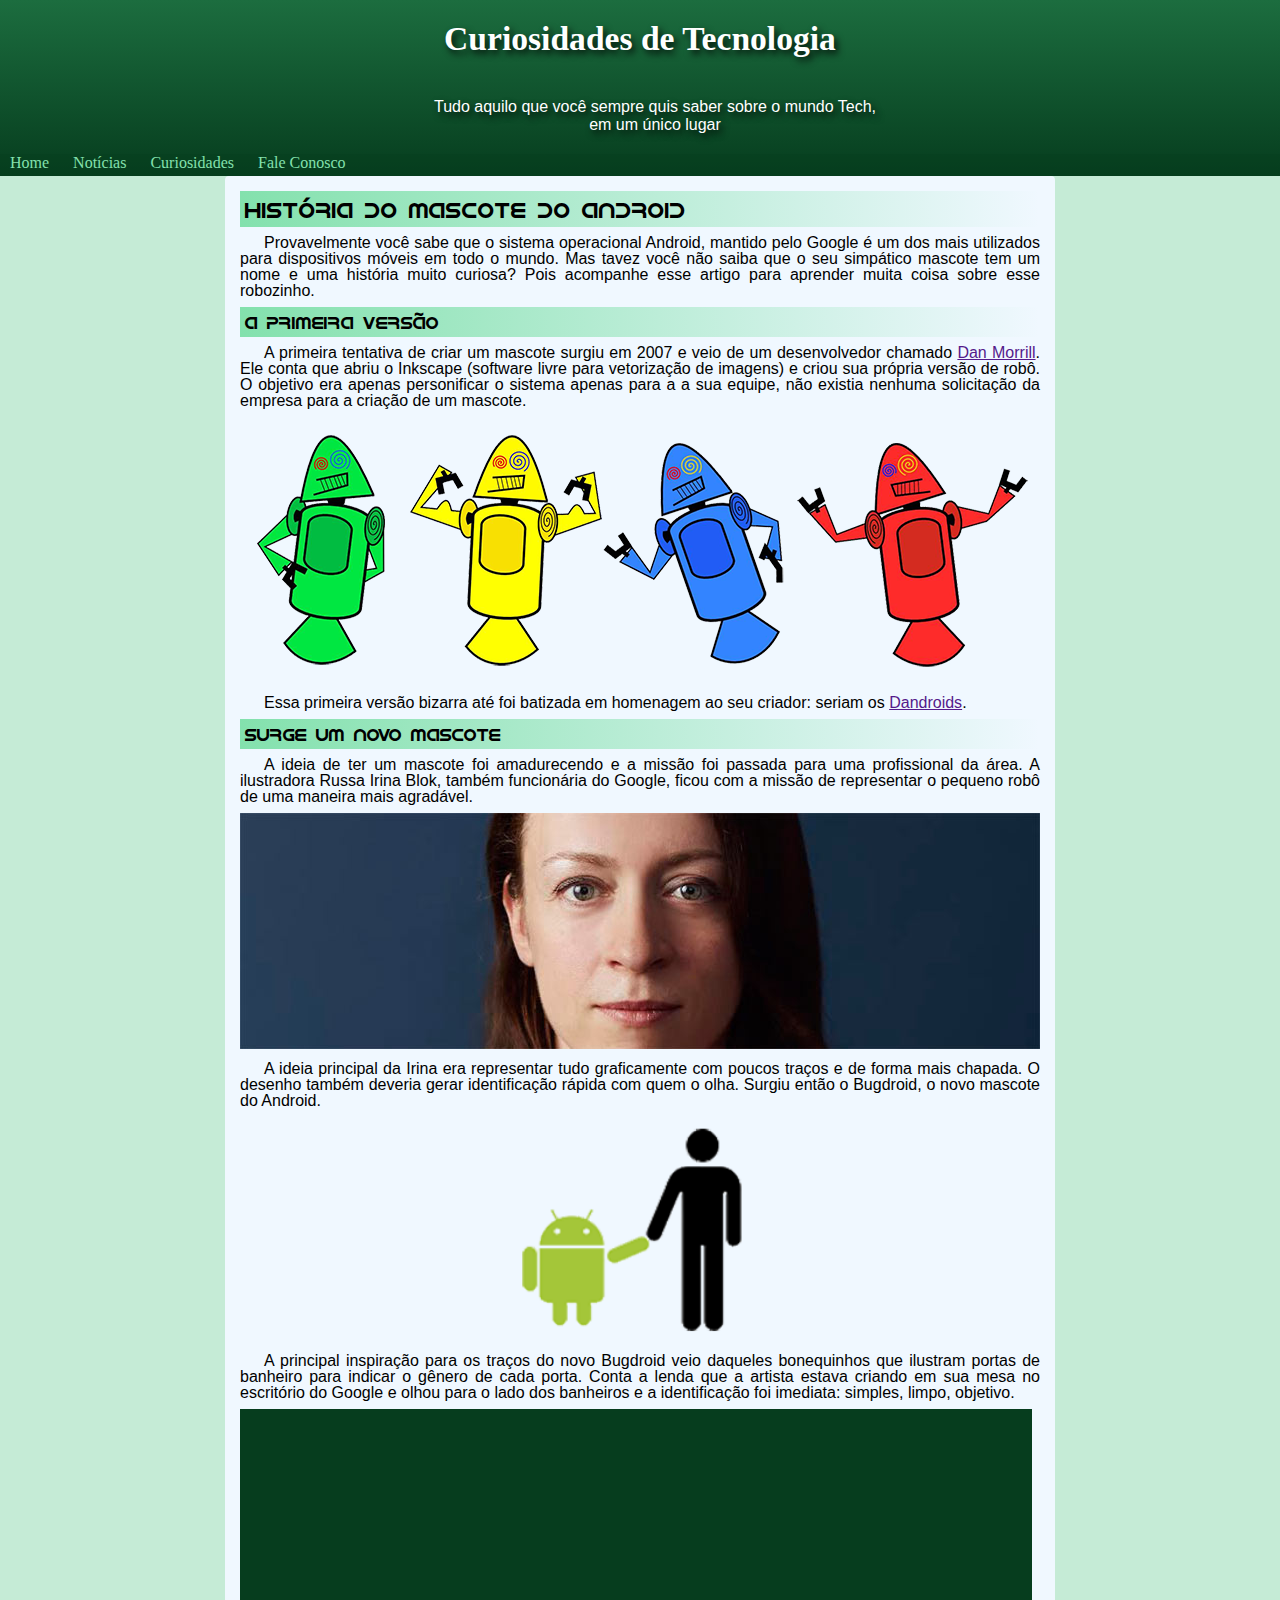
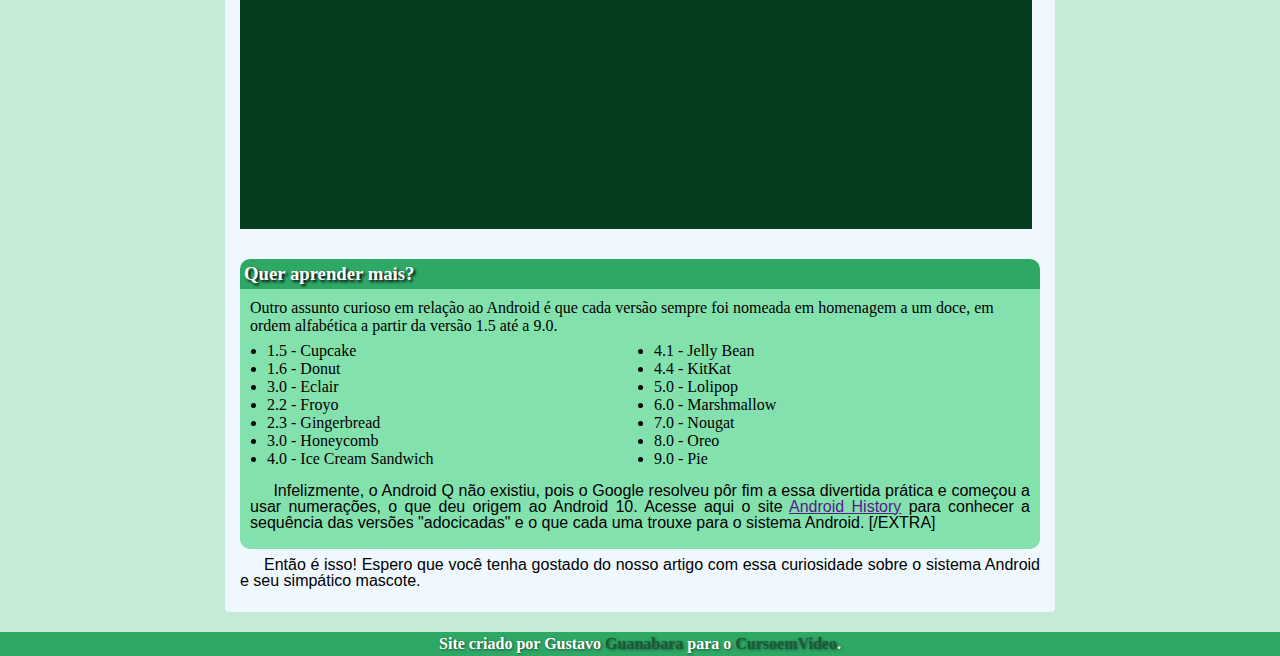
<file: index.html>
<!DOCTYPE html>
<html lang="pt-br">
<head>
    <meta charset="UTF-8">
    <meta name="viewport" content="width=device-width, initial-scale=1.0">
    <title>Document</title>
    <link rel="stylesheet" href="style.css">
</head>
<body>
    <header>
        <h1>Curiosidades de Tecnologia</h1>
        <p>Tudo aquilo que você sempre quis saber sobre o mundo Tech, <br>em um único lugar</p>
        <nav>
            <a href="#">Home</a>
            <a href="#">Notícias</a>
            <a href="#">Curiosidades </a>
            <a href="#">Fale Conosco</a>
        </nav>
    </header>
<main>
    <h1>História do Mascote do Android</h1>
    
    <p>Provavelmente você sabe que o sistema operacional Android, mantido pelo Google é um dos mais utilizados para dispositivos móveis em todo o mundo. Mas tavez você não saiba que o seu simpático mascote tem um nome e uma história muito curiosa? Pois acompanhe esse artigo para aprender muita coisa sobre esse robozinho.</p>
    
    <h2>A primeira versão</h2>
    
    <p>A primeira tentativa de criar um mascote surgiu em 2007 e veio de um desenvolvedor chamado <a href="">Dan Morrill</a>. Ele conta que abriu o Inkscape (software livre para vetorização de imagens) e criou sua própria versão de robô. O objetivo era apenas personificar o sistema apenas para a a sua equipe, não existia nenhuma solicitação da empresa para a criação de um mascote.</p>
    
    
    
    <picture>
        <source media="(max-width: 500px)" srcset="pacotesite/imagens/4por2x2.png">
        <img src="pacotesite/imagens/4elemtos.png" alt="">
    </picture>
    
    
    <p>
        Essa primeira versão bizarra até foi batizada em homenagem ao seu criador: seriam os <a href="">Dandroids</a>.
        
    </p>
    <h2>Surge um novo mascote</h2>
    
    <p>
        A ideia de ter um mascote foi amadurecendo e a missão foi passada para uma profissional da área. A ilustradora Russa Irina Blok, também funcionária do Google, ficou com a missão de representar o pequeno robô de uma maneira mais agradável.
        
    </p>
    <picture>
        <source media="(max-width: 500px)" srcset="pacotesite/imagens/irina-blok-pq.jpg">
        <img src="pacotesite/imagens/irina-blok.jpg" alt="">
    </picture>
    
    <p>A ideia principal da Irina era representar tudo graficamente com poucos traços e de forma mais chapada. O desenho também deveria gerar identificação rápida com quem o olha. Surgiu então o Bugdroid, o novo mascote do Android.</p>
    
    <img class="maodada" src="pacotesite/imagens/maodada.png" alt="">
    
    <p>A principal inspiração para os traços do novo Bugdroid veio daqueles bonequinhos que ilustram portas de banheiro para indicar o gênero de cada porta. Conta a lenda que a artista estava criando em sua mesa no escritório do Google e olhou para o lado dos banheiros e a identificação foi imediata: simples, limpo, objetivo.</p>
    
    <div class="video">
        <iframe width="560" height="315" src="https://www.youtube.com/embed/RMHerXzwdFY?si=uNBTvIDHYfCSHthx" title="YouTube video player" frameborder="0" allow="accelerometer; autoplay; clipboard-write; encrypted-media; gyroscope; picture-in-picture; web-share" referrerpolicy="strict-origin-when-cross-origin" allowfullscreen></iframe>
    </div>
   
       <h3>Quer aprender mais?</h3>
       
       <article>
       Outro assunto curioso em relação ao Android é que cada versão sempre foi nomeada em homenagem a um doce, em ordem alfabética a partir da versão 1.5 até a 9.0.
       
       <ul>
           <li>1.5 - Cupcake</li>
           <li>1.6 - Donut</li>
           <li>3.0 - Eclair</li>
           <li>2.2 - Froyo</li>
           <li>2.3 - Gingerbread</li>
           <li>3.0 - Honeycomb</li>
           <li>4.0 - Ice Cream Sandwich</li>
           <li>4.1 - Jelly Bean</li>
           <li>4.4 - KitKat</li>
           <li>5.0 - Lolipop</li>
           <li>6.0 - Marshmallow</li>
           <li>7.0 - Nougat</li>
           <li>8.0 - Oreo</li>
           <li>9.0 - Pie</li>
       </ul>
       
       <p>
           Infelizmente, o Android Q não existiu, pois o Google resolveu pôr fim a essa divertida prática e começou a usar numerações, o que deu origem ao Android 10.
           
           Acesse aqui o site <a href="">Android History</a> para conhecer a sequência das versões "adocicadas" e o que cada uma trouxe para o sistema Android.
           [/EXTRA]
       </p>
   </article>
    
    <p>Então é isso! Espero que você tenha gostado do nosso artigo com essa curiosidade sobre o sistema Android e seu simpático mascote.</p>

</main>
         
<footer>Site criado por Gustavo <a href="">Guanabara</a> para o <a href="">CursoemVideo</a>.</footer>




</body>
</html>
</file>
<file: style.css>
@font-face {
    font-family: 'android';
    src: url(pacotesite/fontes/idroid.otf);
}
@import url('https://fonts.googleapis.com/css2?family=Bebas+Neue&display=swap');
:root{
        --cor0: #c5ebd6;
        --cor1: #83e1ad;
        --cor2: #3ddc84;
        --cor3: #2fa866;
        --cor4: #1a5c37;
        --cor5: #063d1e;

        --font-padrao: Arial, Helvetica, sans-serif;
        --fonte-destaque: "Bebas Neue", cursive;
        --fonte-android: 'android', cursive;
}
*{
        margin: 0px;
        padding: 0px;
}
body{
    
    background-color: #c5ebd6;
}
header{
    background-image: linear-gradient(to bottom, #1c6d3f, #063d1e);
    

    
}
header h1{
    text-align: center;
    padding: 20px;
    font-family: var(--fonte-destaque);
    font-weight: bold;
    
    
    font-size: 2.1em;
    color: white;
    text-shadow: 3px 4px 7px rgba(0, 0, 0, 0.856);
}
header p{
    color: white;
    text-align: center;
    padding: 20px 15px;
    font-weight: 300;
    text-shadow: 3px 4px 7px rgba(0, 0, 0, 0.856);
    font-family: var(--font-padrao);
    width: 100%;
}
header a{
    color: #83e1ad;
    text-decoration: none;
    padding-right: 10px;
    padding-left: 10px;
    
    
}
header a:hover{
    background-color: #1c6d3f;
    padding: 4px;
    border-radius: 3px;
    text-decoration: underline;
    transition-duration: 0.5s;
    
    
}
nav{
    background-color: #063d1e56;
    padding-bottom: 4px;
    
    
}
main{
    max-width: 800px;
    min-width: 350px;
    padding: 15px;
    background-color: aliceblue;
    margin: auto;
    margin-bottom: 20px;
    border-radius: 4px;
}
main h1{
    font-family: var(--fonte-android);
    font-weight: lighter;
    font-size: 1.4em;
    padding: 5px ;
    background-image: linear-gradient(to right, var(--cor1), transparent);
}
main h2{
    font-family: var(--fonte-android);
    font-weight: lighter;
    font-size: 1.1em;
    padding: 5px;
    background-image: linear-gradient(to right, var(--cor1), transparent);
}
main p{
    margin: 8px 0px;
    font-family: var(--font-padrao);
    font-size: 1em;
    text-align: justify;
    text-indent: 3%;
    line-height: 1em;
    
}
main img{
    width: 100%;
}
main img.maodada{
    max-width: 350px;
    display: block;
    margin: auto;
}
div.video{
    background-color: #063d1e;
    margin: 0px 8px 30px 0px;
    padding: 20px;
    padding-bottom: 50%;
    position: relative;
}
div.video > iframe{
    position: absolute;
    top: 5%;
    left: 5%;
    width: 90%;
    height: 90%;
}
h3{
    color: white;
    background-color: #2fa866;
    border-top-left-radius: 10px;
    border-top-right-radius: 10px;
    padding: 4px;
    text-shadow: 2px 2px 3px black;
}
article{
    background-color: #83e1ad;
    border-bottom-left-radius: 10px;
    border-bottom-right-radius: 10px;
    padding: 10px;
    
}
article ul{
    columns: 2;
    padding: 7px 5px 7px 17px;
}
footer{
    text-align: center;
    background-color: #2fa866;
    color: white;
    text-shadow: 1px 1px 3px rgba(0, 0, 0, 0.507);
    padding: 3px;
    font-weight: bold;
}
footer a{
    text-decoration: none;
    color: white;
    color: #1a5c37
}
footer a:hover{
    text-decoration: underline;
    color: #063d1e
}
</file>
